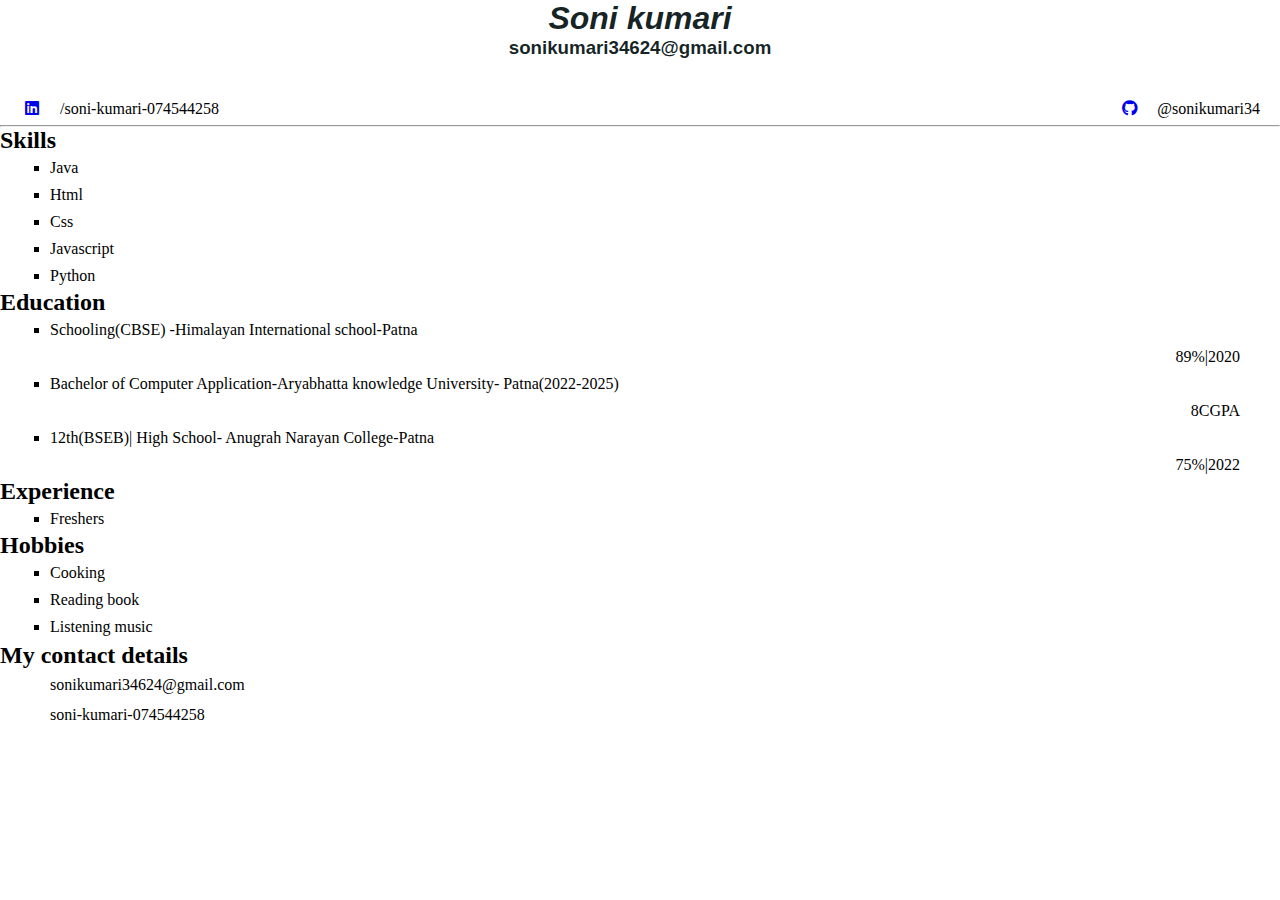
<file: my_portfolio/Myresume.html>
<!DOCTYPE html>
<html lang="en">
<head>
    <meta charset="UTF-8">
    <meta name="viewport" content="width=device-width, initial-scale=1.0">
    <title>Resume</title>
    
    <link rel="stylesheet" href="https://cdnjs.cloudflare.com/ajax/libs/font-awesome/6.4.0/css/all.min.css">
    <link rel="stylesheet" href="Resume_style.css">
</head>
<body>
    <div class="firstbox">
        
        <div class="container">

            <div class="header">
                <h1>Soni kumari</h1>
                <h3>sonikumari34624@gmail.com</h3>
            
            </div>
            <div class="sociallink">
                <div class="linkedin">
                    <a href="https://www.linkedin.com/in/soni-kumari-074544258/"><i class="fa-brands fa-linkedin"></i></a>/soni-kumari-074544258
                </div>
                <div class="github"><a href="https://github.com/sonikumari34"><i class="fa-brands fa-github"></i></a>@sonikumari34</div>
            </div>
            <hr>
            <div class="skill">
                <h2>Skills</h2>
                <ul>
                    <li>Java</li>
                    <li>Html</li>
                    <li>Css</li>
                    <li>Javascript</li>
                    <li>Python</li>
                </ul>

            
            </div>
            
            <div class="Education"><h2>Education</h2>
            <ul>
                    <li> Schooling(CBSE) -Himalayan International school-Patna</li><p>89%|2020</p>
                        

                    
                    <li>Bachelor of Computer Application-Aryabhatta knowledge University- Patna(2022-2025)
                        <p>8CGPA</p> </li>
                    <li> 12th(BSEB)| High School- Anugrah Narayan College-Patna</li>
                    <p>75%|2022</p>
            </ul>
            
            </div>
            
            <div class="Experience"> <h2>Experience</h2>
                
                <ul>
                    <li>Freshers</li>
                </ul>
            </div>
            
            <div class="hobbies"><h2>Hobbies</h2>
                
                <ul>
                    <li>Cooking</li>
                    <li>Reading book</li>
                    <li>Listening music</li>
                </ul>

            </div>
            
            <div class="contactme">
                <h2> My contact details</h2>
                
                <p>sonikumari34624@gmail.com</p>
                <p>soni-kumari-074544258</p>

            </div>
            
             
        </div> 
       
    </div>
        


    
</body>
</html>
</file>
<file: my_portfolio/Resume_style.css>
*{
    padding: 0;
    margin:0;
    box-sizing: border-box;
}
.firstbox{
    display: flex;
    justify-content: center;
}
.container{
    
    width:100vw ;
    height:800px; 
    background-color:white
   
    
}
.header{
    text-align: center;
    color: rgba(0, 13, 15, 0.904);
    
   height:100px; ;

    
    

}
.header h1{
    font-weight: 700;
    font-style: italic;
    font-family: 'Franklin Gothic Medium', 'Arial Narrow', Arial, sans-serif;
}
.header h3{
    
    font-style: normal;
    font-family: Verdana, Geneva, Tahoma, sans-serif;
}
.sociallink{

    display: flex;
    justify-content: space-between;
     margin-left:25px ;
     margin-right: 20px;;
    

}
.sociallink i{
    
    width:35px; 
    height:25px;

}


 a{
    text-decoration: none;
}

.skill ul{
    line-height:27px; 
    margin-left:50px; 
    list-style-type: square;
    
    

}
.Experience ul{
    margin-left:50px; 
    list-style-type: square;
    line-height: 27px;
}
.Education  p{
    text-align: right;
    margin-right:40px ;

    
    
}
.Education ul{
    line-height:27px; 
    margin-left:50px; 
    list-style-type: square;
   
    

}
.hobbies ul{
    line-height:27px; 
    margin-left:50px; 
    list-style-type: square;
    
    

}
.contactme {

    line-height:30px; 
}

.contactme p{
    margin-left:50px; 
    
}
</file>
